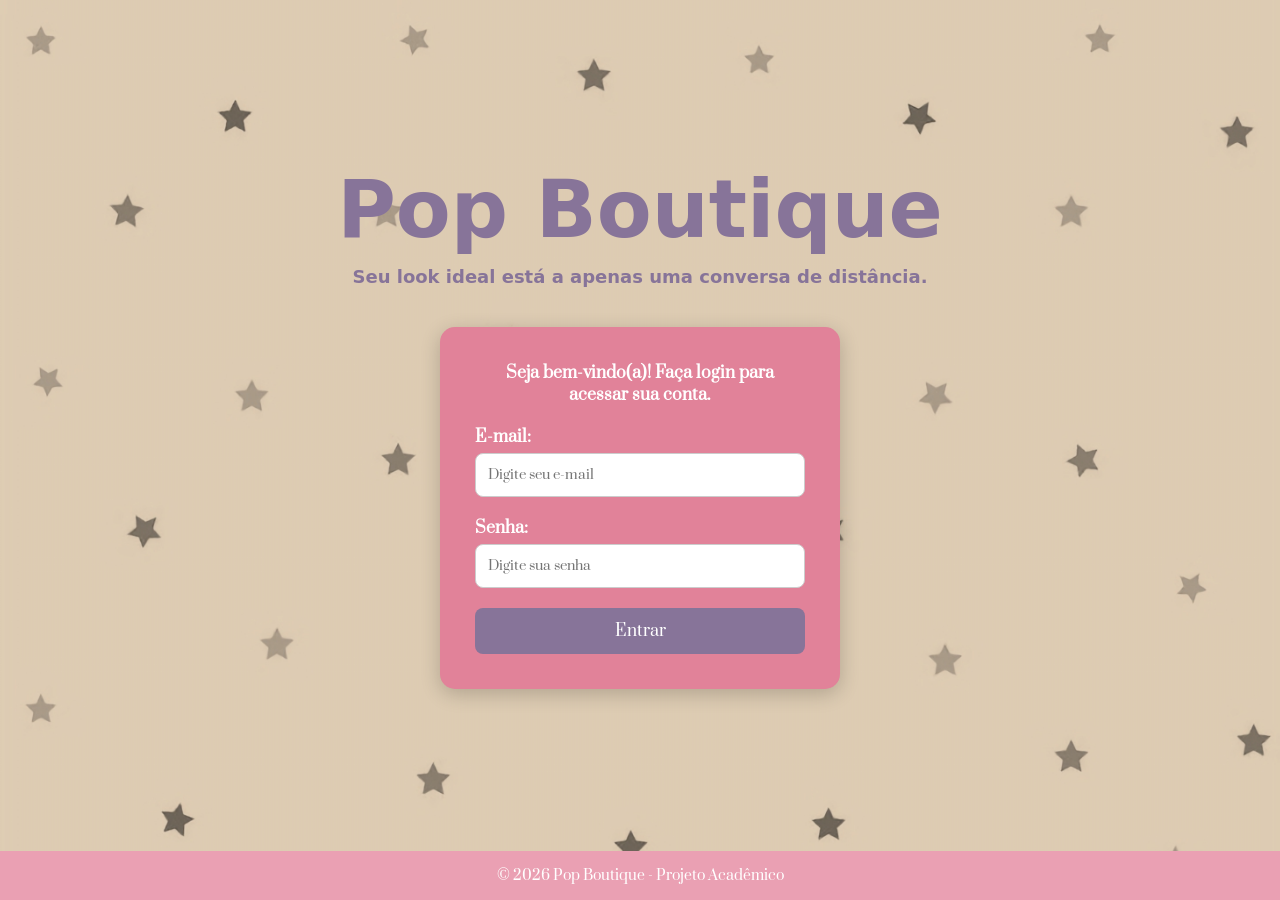
<file: popboutique-main/index.html>
<!DOCTYPE html>
<html lang="pt-br">
<head>
    <meta charset="UTF-8">
    <meta name="viewport" content="width=device-width, initial-scale=1.0">
    <link rel="stylesheet" href="style.css">
    <link rel="preconnect" href="https://fonts.googleapis.com">
<link rel="preconnect" href="https://fonts.gstatic.com" crossorigin>
<link href="https://fonts.googleapis.com/css2?family=Irish+Grover&family=Prata&display=swap" rel="stylesheet">
    <title>Home</title>
</head>
<body>
    
<main class="tela-login"> 
    <h1 class="titulo-principal">Pop Boutique</h1>
    <h3 class="subtitulo">Seu look ideal está a apenas uma conversa de distância.</h3>

    <div class="caixa-formulario">
        <h4 class="texto-login">Seja bem-vindo(a)! Faça login para acessar sua conta.</h4>
        <form action="principal.html" class="formulario-login">

        <label class="campo">E-mail:</label>
        <input type="email" placeholder="Digite seu e-mail" class="entrada-dados">
        
        <label class="campo">Senha:</label>
        <input type="password" placeholder="Digite sua senha" class="entrada-dados">
       
        <button class="login-botao">Entrar</button>
        </form>
    </div>
</main>

<footer class="rodape-login">
    <p>&copy; 2026 Pop Boutique - Projeto Acadêmico</p> 
</footer>

</body>
</html>
</file>
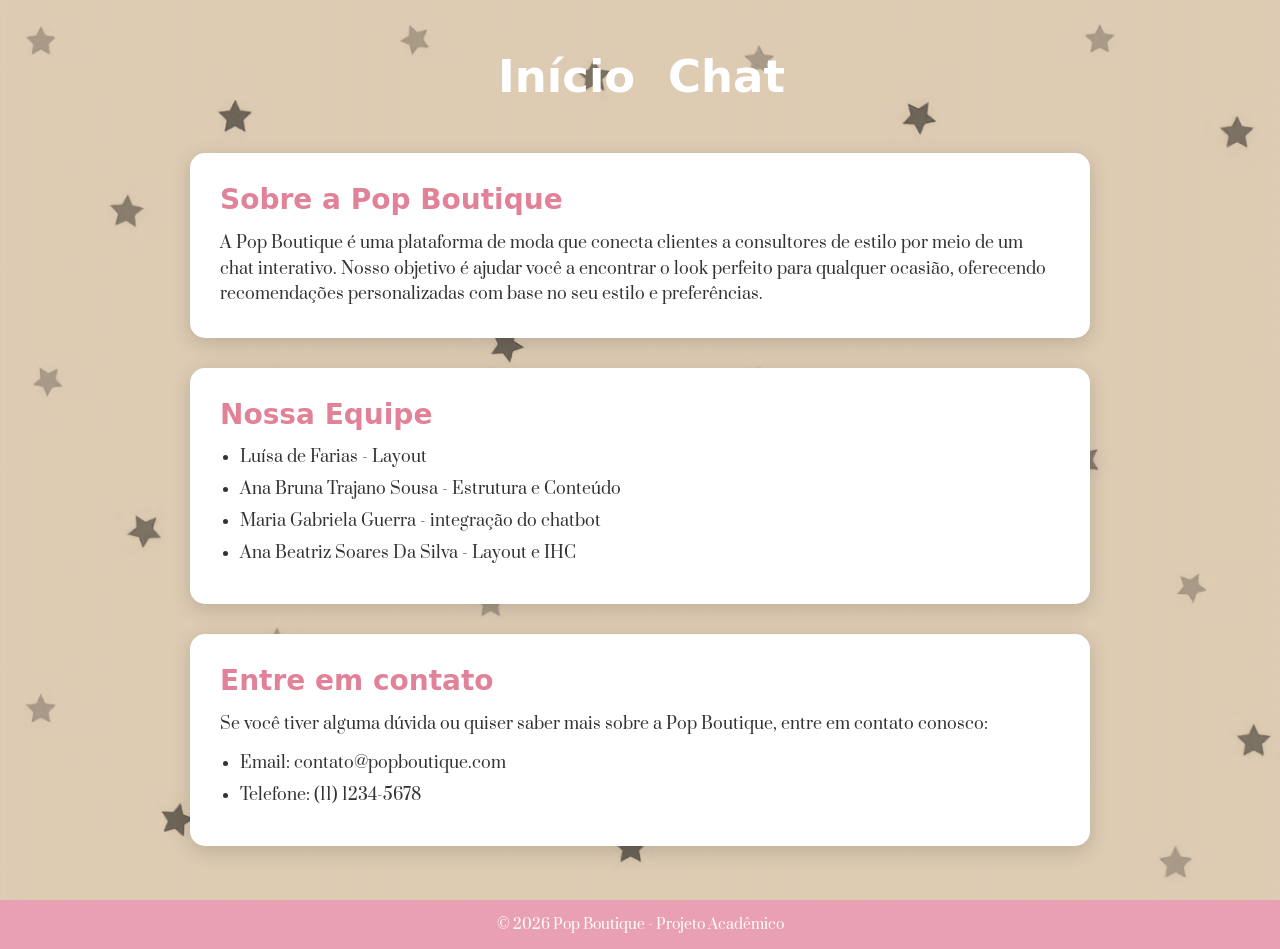
<file: popboutique-main/final.html>
<!DOCTYPE html>
<html lang="pt-br">
<head>
    <meta charset="UTF-8">
    <meta name="viewport" content="width=device-width, initial-scale=1.0">
    <link rel="stylesheet" href="style.css">
    <link rel="preconnect" href="https://fonts.gstatic.com" crossorigin>
<link href="https://fonts.googleapis.com/css2?family=Irish+Grover&family=Prata&display=swap" rel="stylesheet">
    <title>Sobre</title>
</head>
<body>
    <main class="tela-sobre">

    <nav class="menu">
        <a href="index.html">Início</a>
        <a href="principal.html">Chat</a>
    </nav>

    <section class="sobre">
        <h2 class="titulo">Sobre a Pop Boutique</h2>
        <p class="descricao-sobre">A Pop Boutique é uma plataforma de moda que conecta clientes a consultores de estilo por meio de um chat interativo. Nosso objetivo é ajudar você a encontrar o look perfeito para qualquer ocasião, oferecendo recomendações personalizadas com base no seu estilo e preferências.</p>
    </section>

    <section class="equipe">
        <h2 class="titulo">Nossa Equipe</h2>
        <ul class="lista-equipe">
            <li>Luísa de Farias - Layout</li>
            <li>Ana Bruna Trajano Sousa - Estrutura e Conteúdo</li>
            <li>Maria Gabriela Guerra - integração do chatbot</li>
            <li>Ana Beatriz Soares Da Silva - Layout e IHC</li>
        </ul>
    </section>

    <section class="contato">
        <h2 class="titulo">Entre em contato</h2>
        <p>Se você tiver alguma dúvida ou quiser saber mais sobre a Pop Boutique, entre em contato conosco:</p>
        <ul class="lista-contato">
            <li>Email: contato@popboutique.com</li>
            <li>Telefone: (11) 1234-5678</li>
        </ul>
    </section>

    </main>
    
    <footer class="rodape-login">
    <p>&copy; 2026 Pop Boutique - Projeto Acadêmico</p> 
    </footer>
</body>
</html>
</file>
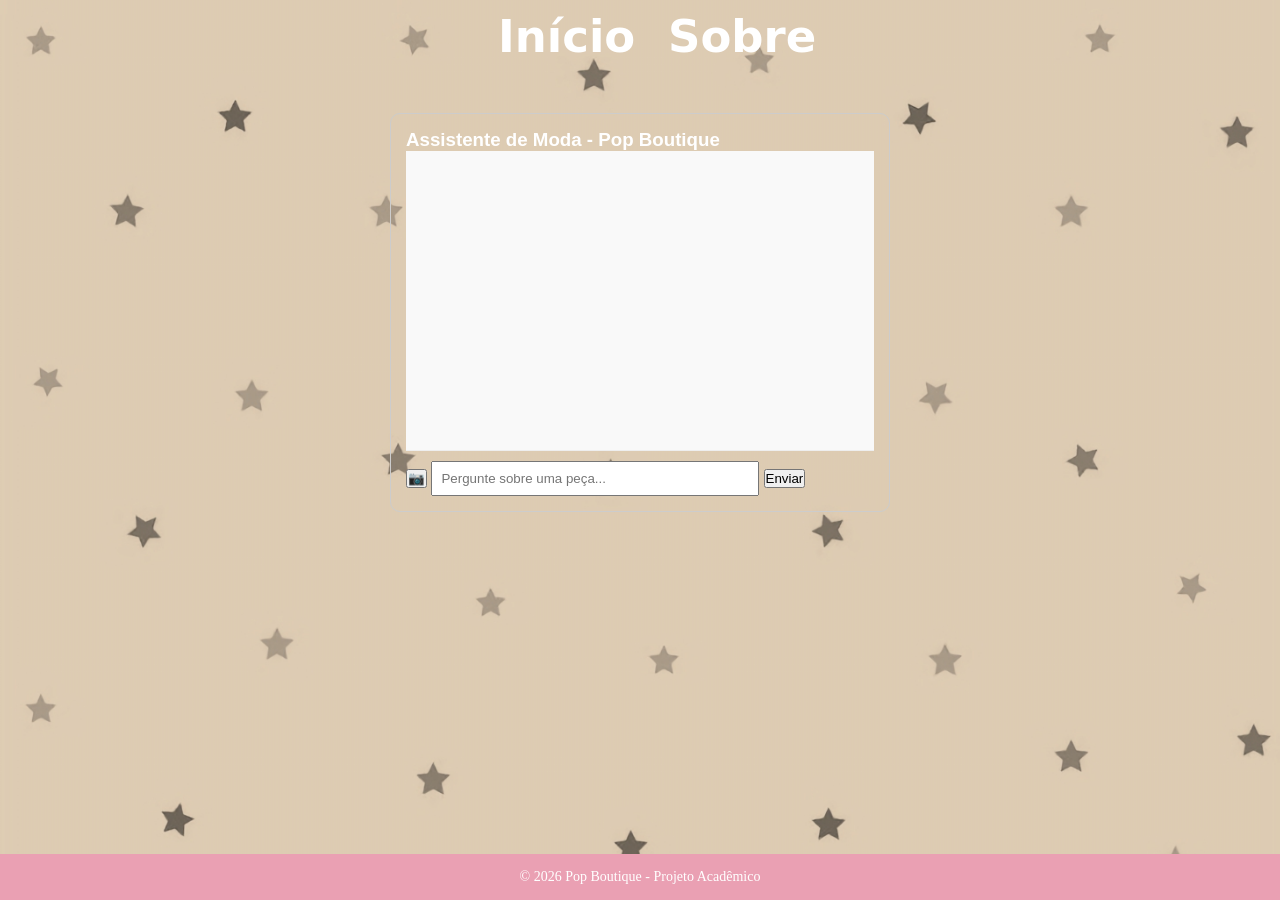
<file: popboutique-main/principal.html>
<!DOCTYPE html>
<html lang="pt-br">
<head>
    <meta charset="UTF-8">
    <meta name="viewport" content="width=device-width, initial-scale=1.0">
    <link rel="stylesheet" href="style.css">
    <title>Pop Boutique</title>
    <style>
        /* Um estilo rápido para não ficar bagunçado */
        #chat-container { max-width: 500px; margin: 20px auto; border: 1px solid #ccc; padding: 15px; border-radius: 10px; font-family: sans-serif; }
        #chatlog { height: 300px; overflow-y: auto; border-bottom: 1px solid #eee; margin-bottom: 10px; padding: 10px; background: #f9f9f9; }
        .user { text-align: right; color: #2b5a83; }
        .bot { text-align: left; color: #333; }
        img { max-width: 150px; border-radius: 5px; margin-top: 5px; }
        input[type="text"] { width: 70%; padding: 8px; }
    </style>
</head>
<body>  
    <main class="tela-principal">
        
     <nav class="menu">
        <a href="index.html">Início</a>
        <a href="final.html">Sobre</a>
    </nav>

    <!-- INTERFACE DO CHAT -->
    <div id="chat-container">
        <h3>Assistente de Moda - Pop Boutique</h3>
        <div id="chatlog"></div>
        
        <div class="inputs">
            <!-- Botão de anexo de imagem -->
            <input type="file" id="imageInput" accept="image/*" style="display: none;">
            <button onclick="document.getElementById('imageInput').click()">📷</button>
            
            <input type="text" id="userInput" placeholder="Pergunte sobre uma peça...">
            <button onclick="sendMessage()">Enviar</button>
        </div>
    </div>

    <!-- LÓGICA DO CHAT -->
    <script>
        async function sendMessage() {
            const inputField = document.getElementById('userInput');
            const imageField = document.getElementById('imageInput');
            const chatlog = document.getElementById('chatlog');
            
            const message = inputField.value;
            const imageFile = imageField.files[0];

            if (!message && !imageFile) return;

            // Mostrar o que o usuário enviou na tela
            if (message) chatlog.innerHTML += `<p class="user"><b>Você:</b> ${message}</p>`;
            if (imageFile) {
                const imageUrl = URL.createObjectURL(imageFile);
                chatlog.innerHTML += `<p class="user"><b>Imagem:</b><br><img src="${imageUrl}"></p>`;
            }

            // Preparar para enviar ao Python (Flask)
            const formData = new FormData();
            formData.append('message', message);
            if (imageFile) formData.append('image', imageFile);

            try {
                const response = await fetch('http://localhost:5000/chat', {
                    method: 'POST',
                    body: formData
                });

                const data = await response.json();
                chatlog.innerHTML += `<p class="bot"><b>IA:</b> ${data.reply}</p>`;
                chatlog.scrollTop = chatlog.scrollHeight;
            } catch (error) {
                chatlog.innerHTML += `<p style="color:red">Erro: Ligue o servidor Python!</p>`;
            }

            // Limpar campos
            inputField.value = '';
            imageField.value = '';
        }
    </script>
    </main>

    <footer class="rodape-login">
    <p>&copy; 2026 Pop Boutique - Projeto Acadêmico</p> 
    </footer>
</body>
</html>
</file>
<file: popboutique-main/style.css>
/* comeco da pagina index(login)*/
*{
    margin: 0;
    padding: 0;
    box-sizing: border-box;
}


body{
    font-family: "Prata", serif;
    background-image: url("img/fundo1.jpeg");
  background-size: cover;
  background-position: center;
  background-repeat: no-repeat;
    height: 100vh;
    display: flex;
    flex-direction: column;
    justify-content: space-between;
    color: white;
}


.tela-login{
    display: flex;
    flex-direction: column;
    align-items: center;
    justify-content: center;
    flex: 1;
    padding: 20px;
    font-family: "Irish Grover", system-ui;
}


.titulo-principal{
    font-size: 80px;
    margin-bottom: 10px;
    color: #877499
}

.subtitulo{
    font-size: 18px;
    margin-bottom: 40px;
    text-align: center;
    color: #877499
}


.caixa-formulario{
    background-color: #e18299;
    color: #333;
    padding: 35px;
    border-radius: 15px;
    width: 100%;
    max-width: 400px;
    box-shadow: 0 5px 20px rgba(0,0,0,0.2);
    font-family: "Prata", serif;
}


.texto-login{
    font-family: "Prata", serif;
    margin-bottom: 20px;
    text-align: center;
    color: white

}
.formulario-login{
    font-family: "Prata", serif;
    display: flex;
    flex-direction: column;
    color: white
}

.campo{
    font-family: "Prata", serif;
    margin-bottom: 5px;
    font-weight: bold;
}


.entrada-dados{
    font-family: "Prata", serif;
    padding: 12px;
    border: 1px solid #ccc;
    border-radius: 8px;
    margin-bottom: 20px;
    outline: none;
    transition: 0.3s;
}

.entrada-dados:focus{
    font-family: "Prata", serif;
    border-color: #679f9f;
    box-shadow: 0 0 5px #333;
}


.login-botao{
    font-family: "Prata", serif;
    padding: 12px;
    border: none;
    border-radius: 8px;
    background-color: #877499;
    color: white;
    font-size: 16px;
    cursor: pointer;
    transition: 0.3s;
}

.login-botao:hover{
    background-color: #877499b3;
    transform: scale(1.03);
}


.rodape-login{
    text-align: center;
    padding: 15px;
    background-color: #eaa0b3;
    font-size: 14px;
}



/* pagina final(sobre)*/


.tela-sobre{
    min-height: 100vh;
    padding: 40px 20px;
    color: white;
}


.menu{
    display: flex;
    justify-content: center;
    gap: 20px;
    margin-bottom: 40px;
}

.menu a{
    font-family: "Irish Grover", system-ui;
    text-decoration: none;
    color: white;
    font-weight: bold;
    font-size: 45px;
    padding: 10px 18px;
    border-radius: 8px;
    transition: 0.3s;
    width: 150px;
}


.menu a:hover{
    color: #877499;
}


.sobre,
.equipe,
.contato{
    background-color: white;
    color: #333;
    padding: 30px;
    border-radius: 15px;
    margin-bottom: 30px;
    max-width: 900px;
    margin-left: auto;
    margin-right: auto;
    box-shadow: 0 5px 20px rgba(0,0,0,0.15);
}


.titulo{
    font-family: "Irish Grover", system-ui;
    font-size: 28px;
    margin-bottom: 15px;
    color: #e18299;
}

/* TEXTO */
.descricao-sobre,
.contato p{
    line-height: 1.6;
    font-size: 16px;
}

/* LISTAS */
.lista-equipe,
.lista-contato{
    margin-top: 15px;
    padding-left: 20px;
}

.lista-equipe li,
.lista-contato li{
    margin-bottom: 10px;
}
/*fim da pagina sobre*/
</file>
